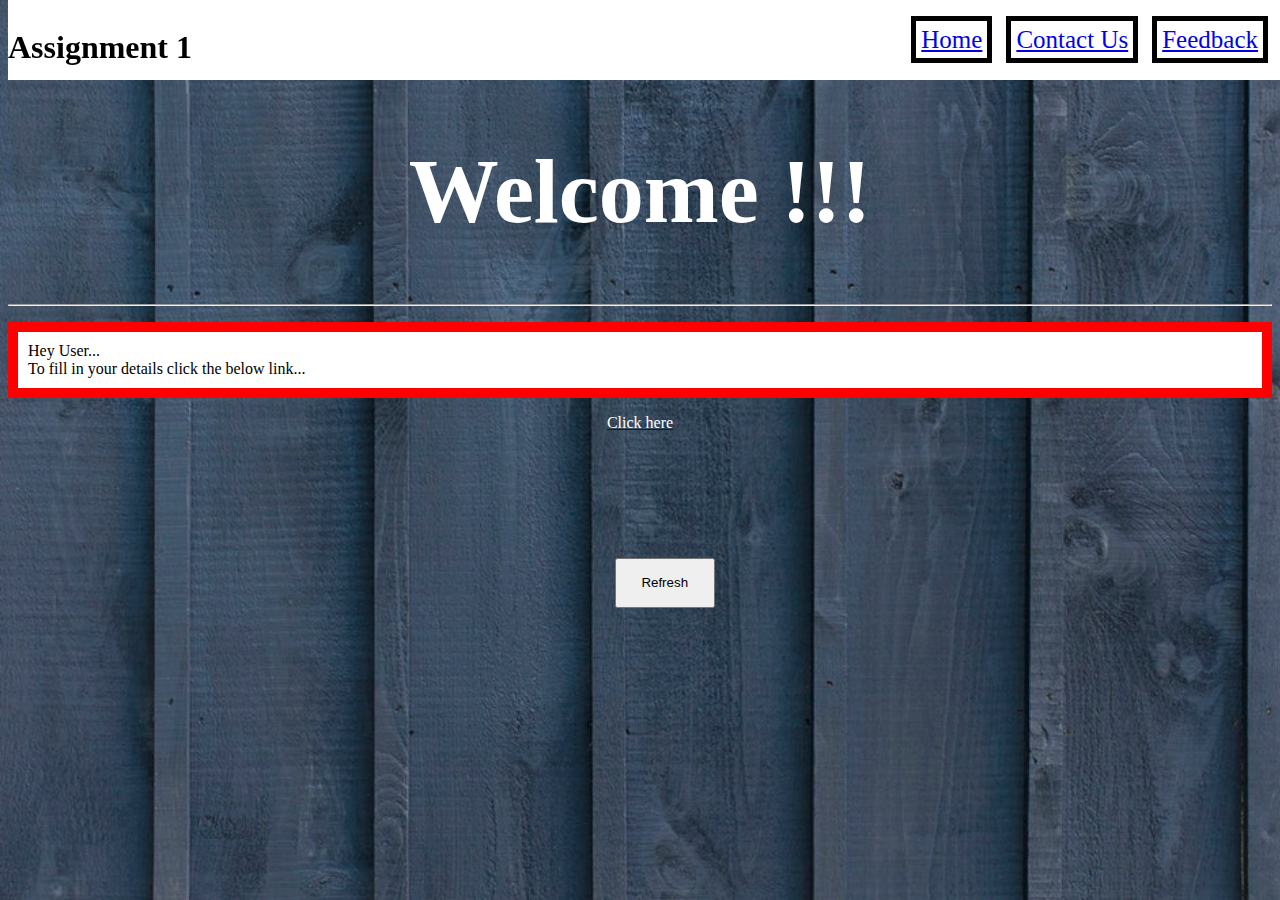
<file: index.html>
<!DOCTYPE html>
<html>

<head>

<link rel="stylesheet" href="assets/css/practice.css">

<title> Home Page </title>

</head>

<body>

<div id="options">

<ul >

<li><a href="index.html">Home</a></li>
<li><a href="pages/contactus.html">Contact Us</a></li>
<li><a href="pages/feedback.html">Feedback</a></li>

</ul>

</div>


<div id="head">

<h1>Assignment 1</h1>

</div>

<!--
<ol style="color:yellow">

<li>Menu</li>
<li>Contact Us</li>
<li>Feedback</li>

</ol>
-->
<br>
<br>

<br>
<br>
<div>

<div id="header1">
<h1 style="font-family:verdana;"> Welcome !!! </h1>
</div>
<hr>

<p title="hello.." style="background-color:white;color:black"> Hey User... <br>
To fill in your details click the below link... </p>
<div id="nextpage">
<a href="pages/newpage.html" ><span style="color:white">Click here</span></a>
</div>
<br>
<br>
<!--
<a href="Penguins.jpg">Penguins</a>
<a href="Desert.jpg">Desert</a>
-->
<br>
<br>
<!--<img src="Lighthouse.jpg" alt="light house" height="450px" width="1000px">-->

<br>
<br>
<br>

<div id="btncen">
<button onclick="location.href='index.html'" style="height:50px;width:100px;"><span>Refresh</span></button>

</div>
</div>


</body>

</html>
</file>
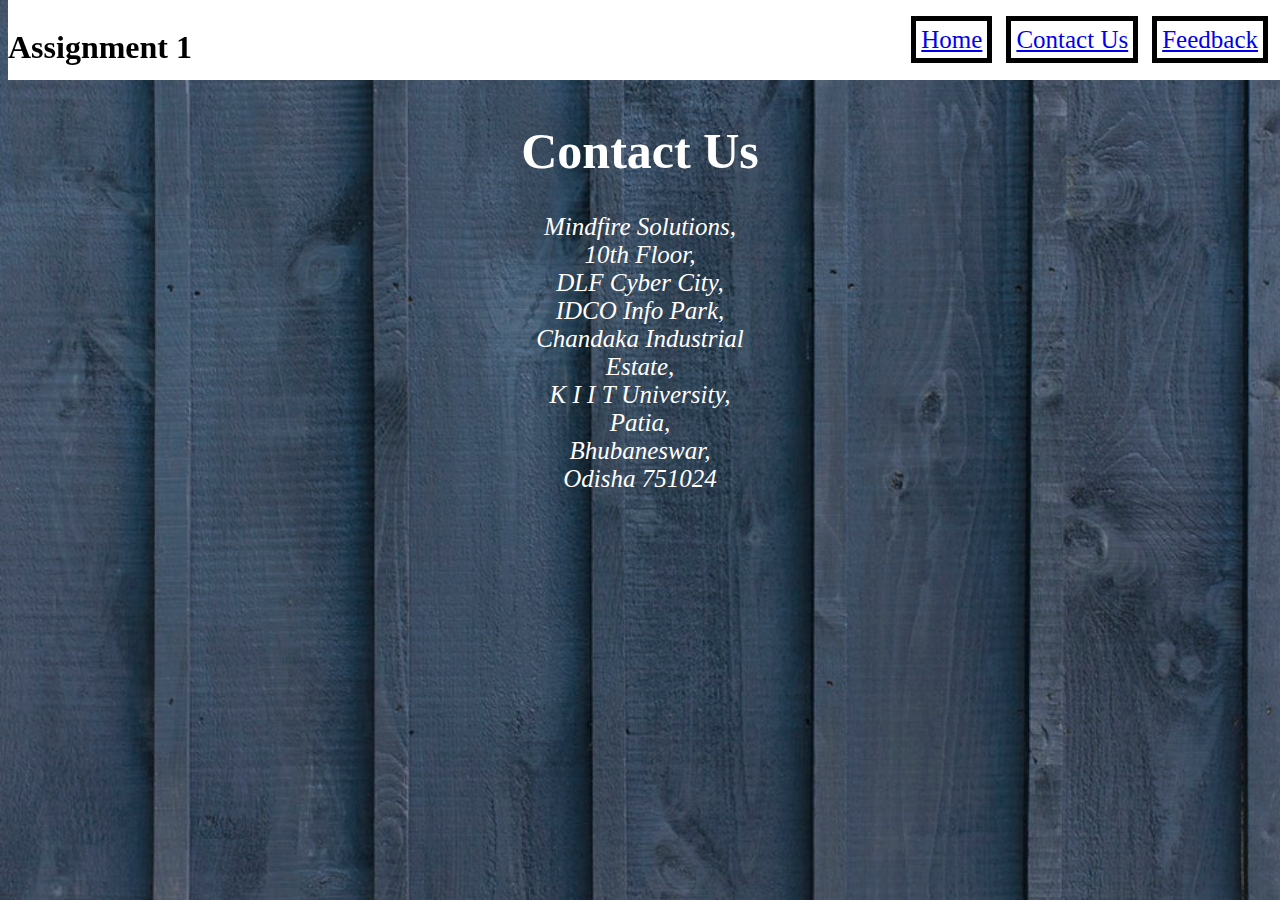
<file: pages/contactus.html>
<!DOCTYPE html>
<html>

<head>
<title>Contact Us</title>
<link rel="stylesheet" href="../assets/css/practice.css">
</head>

<body>

<div id="options">

<ul>

<li><a href="../index.html">Home</a></li>
<li><a href="contactus.html">Contact Us</a></li>
<li><a href="feedback.html">Feedback</a></li>

</ul>

</div>

<div id="head">

<h1>Assignment 1</h1>

</div>

<div class="floating1">

<h1>Contact Us</h1>

<address>Mindfire Solutions,<br> 10th Floor,<br> DLF Cyber City,<br> IDCO Info Park,<br> Chandaka Industrial Estate,<br> K I I T University,<br> Patia,<br> Bhubaneswar,<br> Odisha 751024</address>

</div>

</body>

</html>
</file>
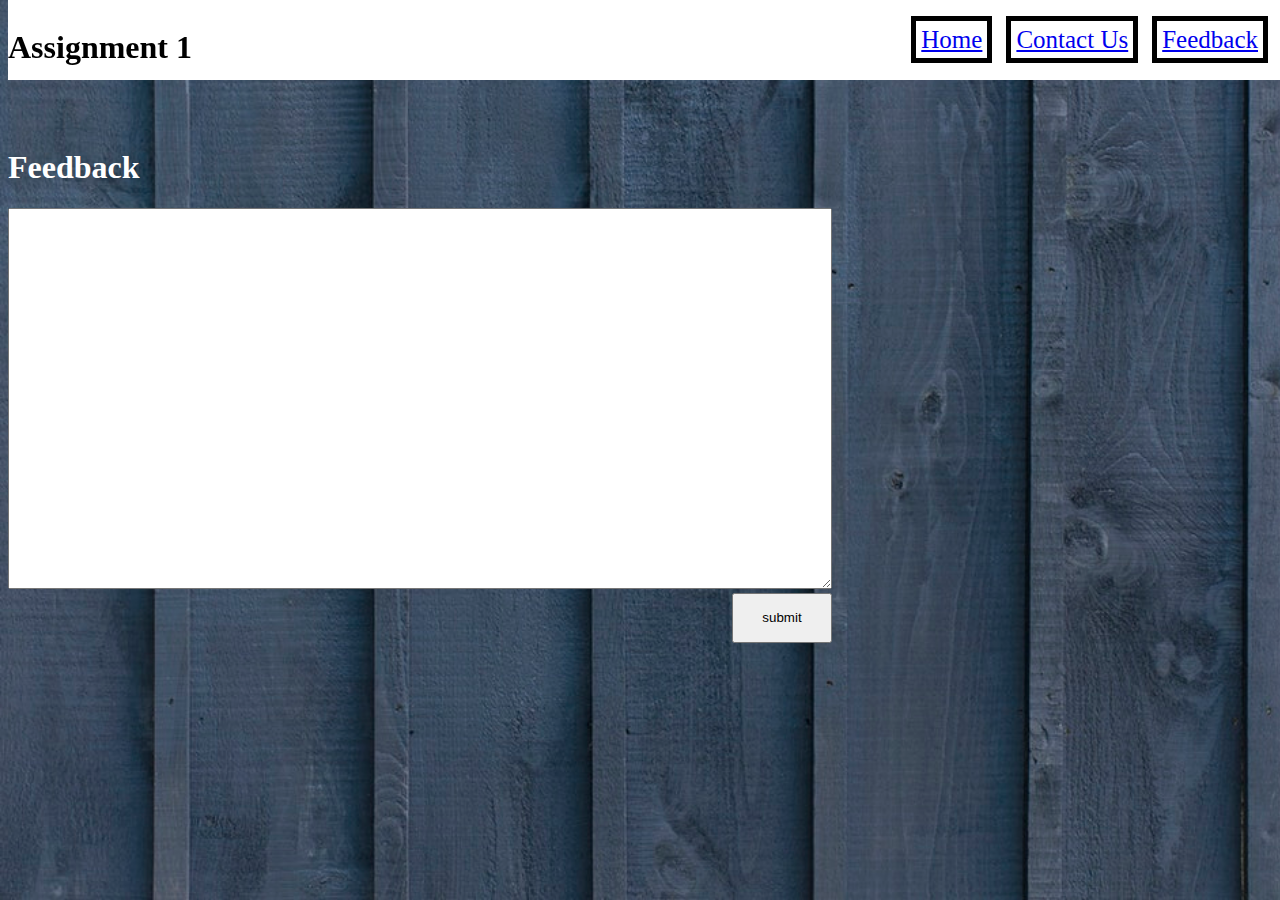
<file: pages/feedback.html>
<!DOCTYPE html>
<html>

<head>
<title>Feedback</title>
<link rel="stylesheet" href="../assets/css/practice.css">
</head>

<body>

<div id="options">

<ul>

<li><a href="../index.html">Home</a></li>
<li><a href="contactus.html">Contact Us</a></li>
<li><a href="feedback.html">Feedback</a></li>

</ul>

</div>

<div id="head">

<h1>Assignment 1</h1>

</div>

<div class="floating">

<h1>Feedback</h1>

<form method="post">

<textarea cols="100" rows="25"></textarea>
<br>
<div id="sub">
<input type="submit" value="submit" id="subm">
</div>
</form>
</div>



</body>

</html>
</file>
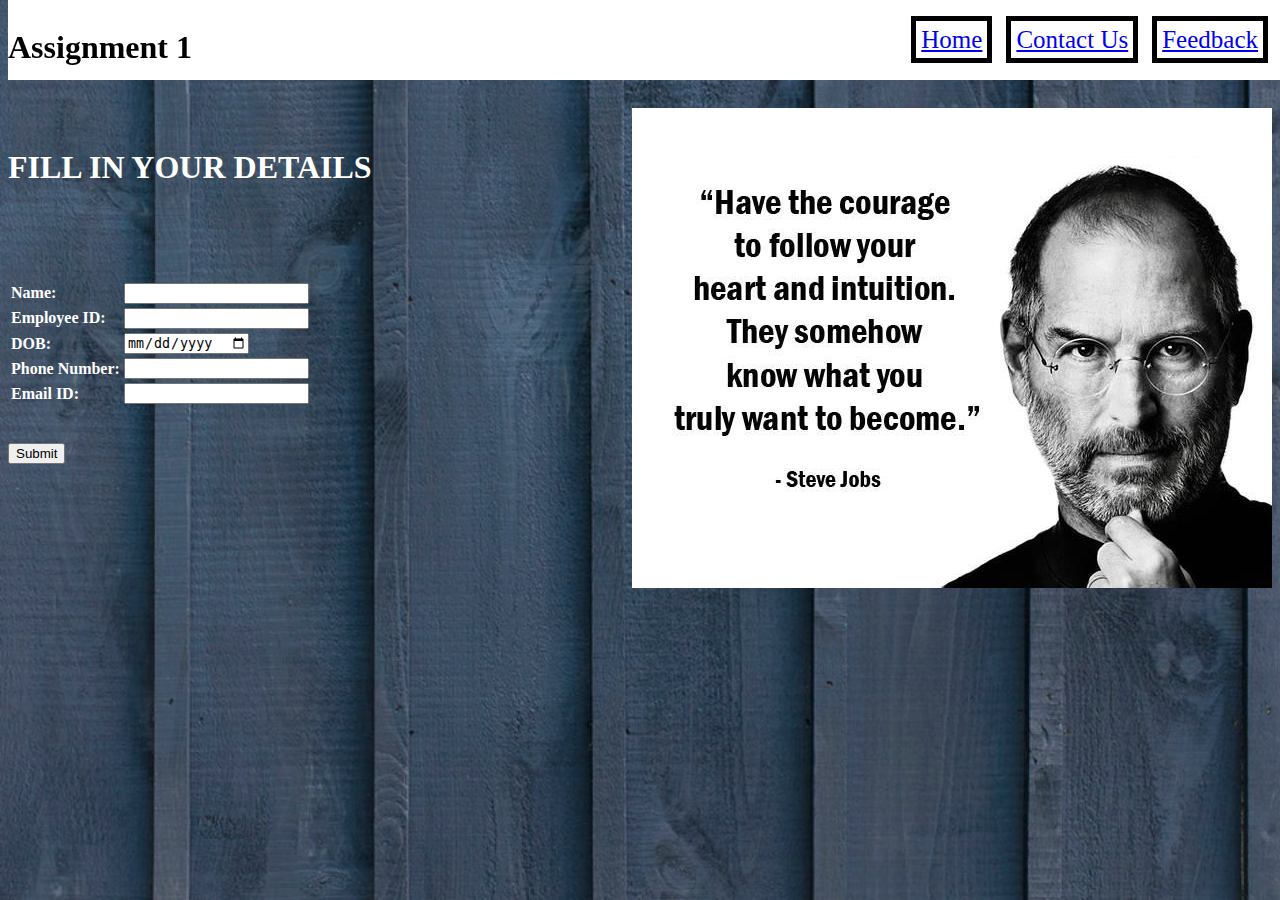
<file: pages/newpage.html>
<!DOCTYPE html>
<html>

<head>
	<title>Details</title>
	<link rel="stylesheet" href="../assets/css/practice.css">

</head>

<body>

<div id="options">

<ul>

<li><a href="../index.html">Home</a></li>
<li><a href="contactus.html">Contact Us</a></li>
<li><a href="feedback.html">Feedback</a></li>

</ul>

</div>

<div id="head">

<h1>Assignment 1</h1>

</div>



<div class="floating">
<h1>FILL IN YOUR DETAILS</h1>
<form method="get">

<table style="text-align:left">

<tr>
<th ><label >Name:</label></th>
<td><input type="text" name="name"></td>
</tr>
<br>
<tr>
<th ><label >Employee ID:</label></th>
<td><input type="text" name="id"></td>
</tr>
<br>

<tr>
<th ><label >DOB:</label></th>
<td><input type="date" name="dob"></td>
</tr>
<br>
<tr>
<th><label>Phone Number:</label></th>
<td><input type="number" name="num" maxlength="10"></td>
</tr>
<br>

<tr>
<th><label>Email ID:</label></th>
<td><input type="text" name="eid"></td>
</tr>

</table>
<br>
<br>
<input type="submit" value="Submit">

</form>

</div>

<div class="pic">
<img src="../assets/images/sj.jpg">
</div>

</body>

</html>
</file>
<file: assets/css/practice.css>
body{

background-image:url("../images/lightbackground.jpg");
background-size: cover;
background-position:fixed;
background-attachment:fixed;

}

#header1
{
	text-align:center;
	font-size:45px;
	color:white;
}

#link{

background-color:white;

}
p{

border:10px solid red;
padding:10px;

}
#options
{
	position:fixed;
	top:0;
	width:100%;
	background-color:white;
}
#options ul
{
	float:right;
	border:10px solid white;
	
}
#head{
	float:left;
	top=0;
	color:black;
	position:fixed;
}
	
#options li
{
	margin-right:10px;
	text-align:center;
	display:inline;
	font-size:25px;
	border:5px solid black;
	padding:5px;
	
}

#options ul li a:hover
{
	background-color:grey;
	color:white;
}

#options ul li a:active
{
	background-color:grey;
	color:white;
}

#nextpage
{
	text-align:center;
}

#btncen
{
	margin-left:48%;
	margin-right:50%;
}

div.floating
{
	margin-top:120px;
	float:left;
	color:white;
	
}
div.floating1
{
	margin-top:80px;
	float:left;
	border:none;
	font-size:25px;
	text-align:center;
	margin-left:40%;
	margin-right:40%;
	color:white;
}
.pic
{
	float:right;
	margin-top:100px;
}
#sub{
	
	float:right;
	
}
#subm
{
	height:50px;
	width:100px;
}
</file>
